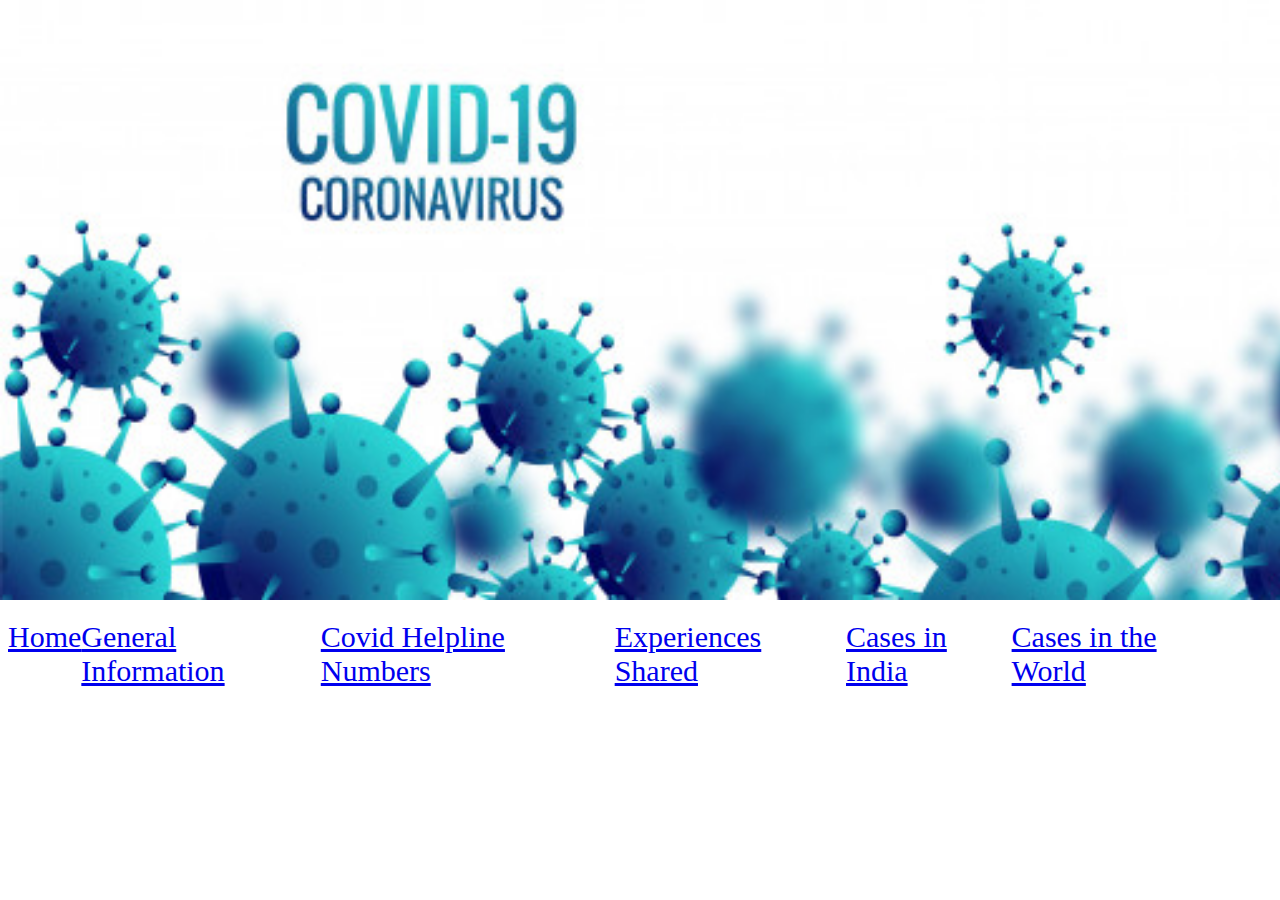
<file: index.html>
<!DOCTYPE html><html><head>
    <script src="p5.js"></script>
    <script src="p5.dom.min.js"></script>
    <script src="p5.sound.min.js"></script>
<script src="./p5.play.js"></script>
    <link rel="stylesheet" type="text/css" href="style.css">
    <meta charset="utf-8">

    <title>All in one Novel Coronavirus </title>

  </head>
  <body>
      <div class = "master">
      
      <div class = "index"><a href = "index.html">Home</a>
      <div class = "gk"><a href = "gk.html">General Information</a></div>
      <div class = "numbers"><a href = "numbers.html">Covid Helpline Numbers</a></div>
      <div class = "videos"><a href = "videos.html">Experiences Shared</a></div>
      <div class = "casesI"><a href = "https://covidindia.org/#">Cases in India</a></div>
      <div class = "casesW"><a href = "https://www.worldometers.info/coronavirus/">Cases in the World</a></div>
      
      </div>


      </div>
</body></html>
</file>
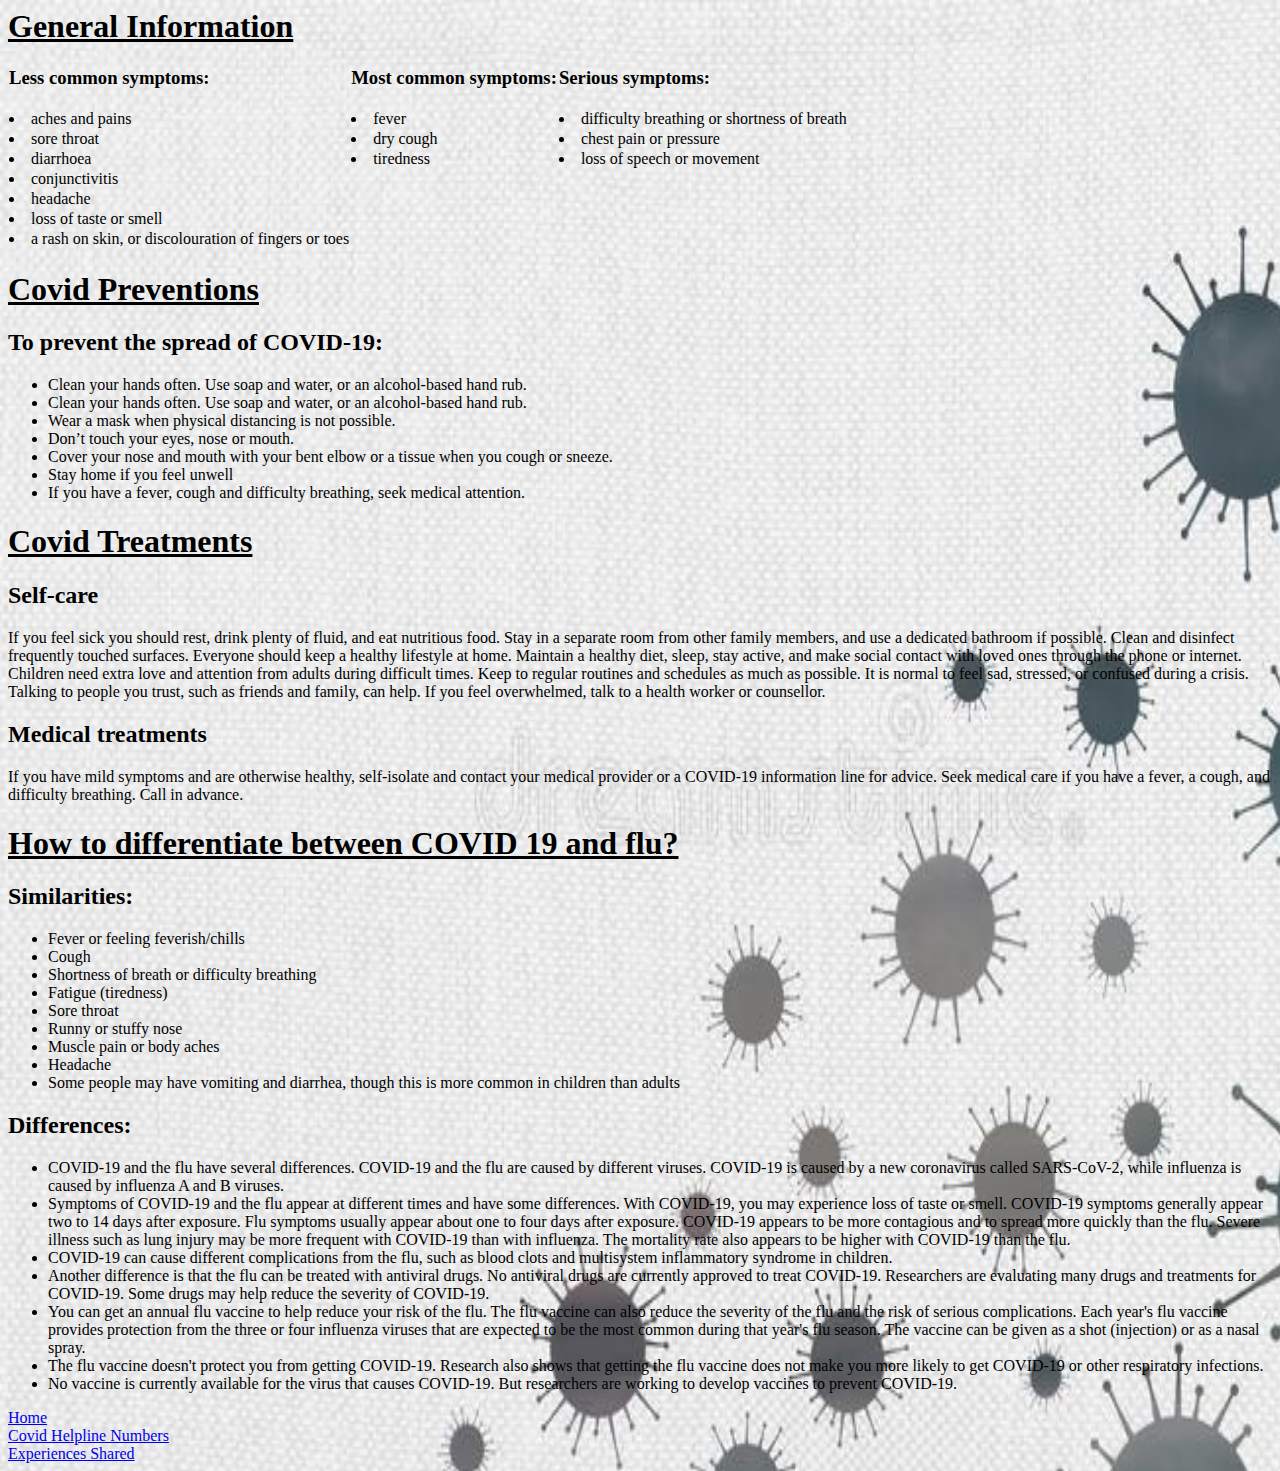
<file: gk.html>
<html>
    <head>
        <title>Everything about Covid</title>
        <style>
            table {
                border-spacing: 0px;
            }

            </style>


    </head>
    <body>
        <style>
            body {
              background-image: url('bg4.jpg');
              background-size:1575px 1500px;
              background-repeat: no-repeat;
              
            }
            </style>
            <h1><u>General Information</u></h1>

            <table class="center">
                
                <tr>
                    <td><h3>Less common symptoms:</h3></td>
                    <td><h3>Most common symptoms:</h3></td>
                    <td><h3>Serious symptoms:</h3></td>
                </tr>
                <tr>
                    <td><li>aches and pains</li></td>
                    <td><li>fever</li></td>
                    <td><li>difficulty breathing or shortness of breath</li></td>
                </tr>
                <tr>
                    <td><li>sore throat</li></td>
                    <td><li>dry cough</li></td>
                    <td><li>chest pain or pressure</li></td>
                </tr>
                <tr>
                    <td><li>diarrhoea</li></td>
                    <td><li>tiredness</li></td>
                    <td><li>loss of speech or movement</li></td>
                </tr>

                    <tr><td><li>conjunctivitis</li></td></tr>
                    <tr><td><li>headache</li></td></tr>
                    <tr><td><li>loss of taste or smell</li></td></tr>
                    <tr><td><li>a rash on skin, or discolouration of fingers or toes</li></td></tr>

            </table>

        <h1><u>Covid Preventions</u></h1>
            <h2>To prevent the spread of COVID-19:</h2>
            <ul><li>Clean your hands often. Use soap and water, or an alcohol-based hand rub.</li>
            <li>Clean your hands often. Use soap and water, or an alcohol-based hand rub.</li>
            <li>Wear a mask when physical distancing is not possible.</li>
            <li>Don’t touch your eyes, nose or mouth.</li>
            <li>Cover your nose and mouth with your bent elbow or a tissue when you cough or sneeze.</li>
            <li>Stay home if you feel unwell</li>
            <li>If you have a fever, cough and difficulty breathing, seek medical attention.</li></ul>

            <h1><u>Covid Treatments</u></h1>
            <h2>Self-care</h2>
            <p> If you feel sick you should rest, drink plenty of fluid, and eat nutritious food. Stay in a separate room from other 
                family members, and use a dedicated bathroom if possible. Clean and disinfect frequently touched surfaces.
                Everyone should keep a healthy lifestyle at home. Maintain a healthy diet, sleep, stay active, and make social contact
                with loved ones through the phone or internet. Children need extra love and attention from adults during difficult times. 
                Keep to regular routines and schedules as much as possible.
                It is normal to feel sad, stressed, or confused during a crisis. Talking to people you trust, such as friends and family,
                can help. If you feel overwhelmed, talk to a health worker or counsellor.
                </p>
            <h2>Medical treatments</h2>
            <p>If you have mild symptoms and are otherwise healthy, self-isolate and contact your medical provider or a COVID-19 
                information line for advice.
                Seek medical care if you have a fever, a cough, and difficulty breathing. Call in advance.
                </p>

        <h1><u>How to differentiate between COVID 19 and flu?</u></h1>
            <h2>Similarities:</h2>
            <ul><li>Fever or feeling feverish/chills</li>
            <li>Cough</li>
            <li>Shortness of breath or difficulty breathing</li>
            <li>Fatigue (tiredness)</li>
            <li>Sore throat</li>
            <li>Runny or stuffy nose</li>
            <li>Muscle pain or body aches</li>
            <li>Headache</li>
            <li>Some people may have vomiting and diarrhea, though this is more common in children than adults</li></ul>

            <h2>Differences:</h2>
            <ul><li>COVID-19 and the flu have several differences. COVID-19 and the flu are caused by different viruses. COVID-19 is 
                caused by a new coronavirus called SARS-CoV-2, while influenza is caused by influenza A and B viruses.</li>
            <li>Symptoms of COVID-19 and the flu appear at different times and have some differences. With COVID-19, you may experience 
                loss of taste or smell. COVID-19 symptoms generally appear two to 14 days after exposure. Flu symptoms usually appear 
                about one to four days after exposure. COVID-19 appears to be more contagious and to spread more quickly than the flu. 
                Severe illness such as lung injury may be more frequent with COVID-19 than with influenza. The mortality rate also 
                appears to be higher with COVID-19 than the flu.</li>
            <li>COVID-19 can cause different complications from the flu, such as blood clots and multisystem inflammatory syndrome in 
                children.</li>
            <li>Another difference is that the flu can be treated with antiviral drugs. No antiviral drugs are currently approved to 
                treat COVID-19. Researchers are evaluating many drugs and treatments for COVID-19. Some drugs may help reduce the 
                severity of COVID-19.</li>
            <li>You can get an annual flu vaccine to help reduce your risk of the flu. The flu vaccine can also reduce the severity 
                of the flu and the risk of serious complications. Each year's flu vaccine provides protection from the three or four 
                influenza viruses that are expected to be the most common during that year's flu season. The vaccine can be given as 
                a shot (injection) or as a nasal spray.</li>
            <li>The flu vaccine doesn't protect you from getting COVID-19. Research also shows that getting the flu vaccine does not 
                make you more likely to get COVID-19 or other respiratory infections.</li>
            <li>No vaccine is currently available for the virus that causes COVID-19. But researchers are working to develop vaccines 
                to prevent COVID-19.</li></ul>
            
          
        

        <a href = "index.html">Home</a><br>
        <a href = "numbers.html">Covid Helpline Numbers</a><br>
        <a href = "videos.html">Experiences Shared</a>

    </body>
</html>
</file>
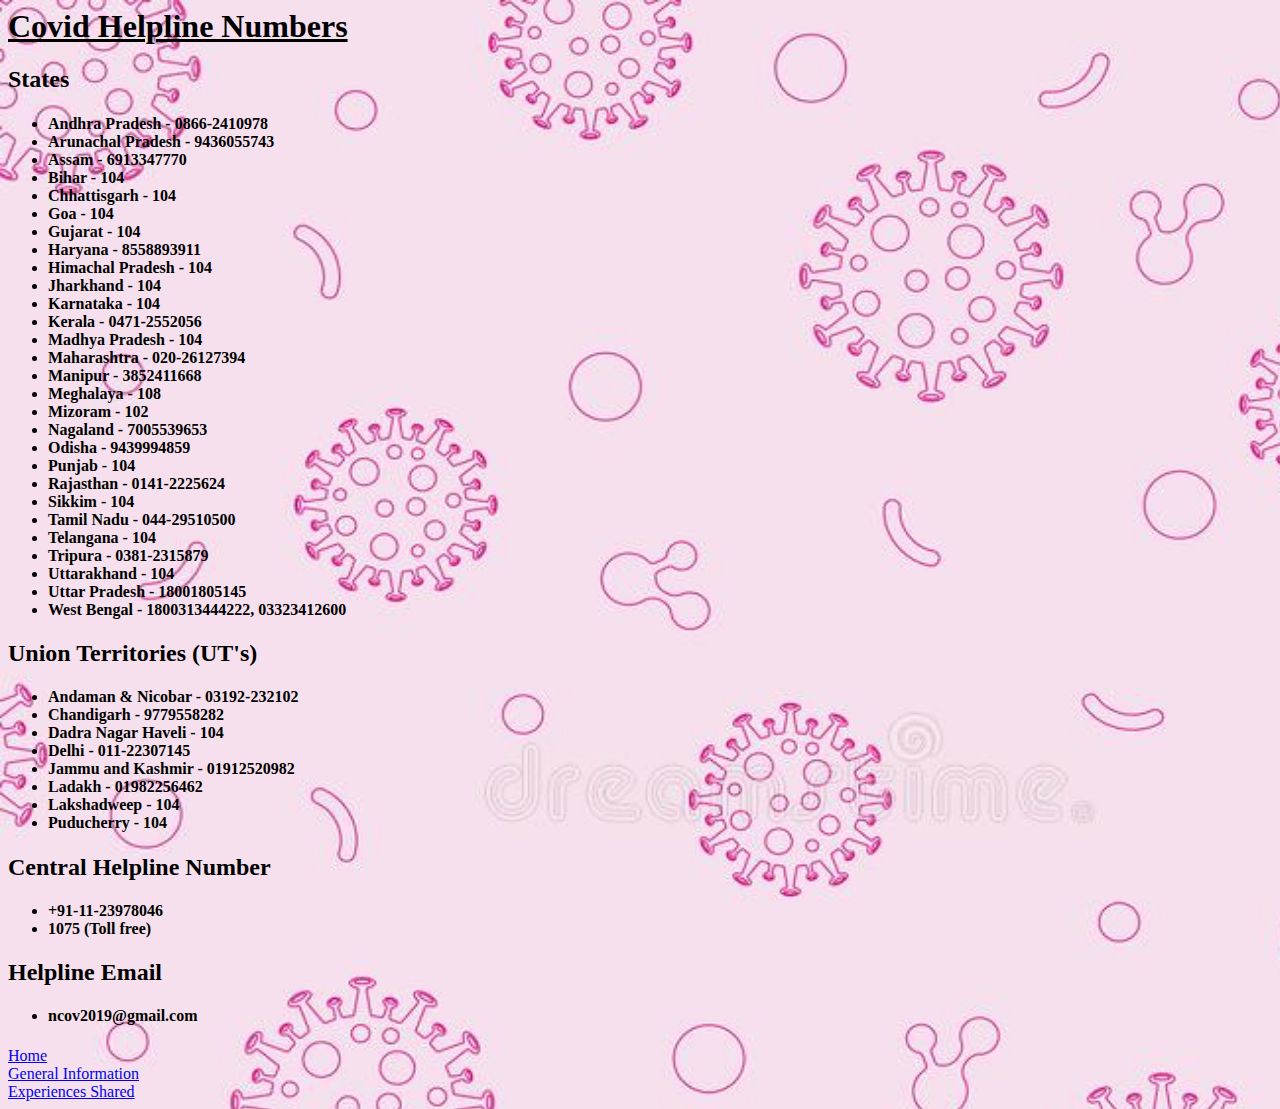
<file: numbers.html>
<html>
    <head>
        <title>Helpline Numbers</title>

    </head>
    <body>
        <style>
            body {
              background-image: url('bg3.jpg');
              background-size:1575px 1500px;
              background-repeat: no-repeat;
              
            }
            </style>

        <h1><u>Covid Helpline Numbers</u></h1>

            <h2>States</h2>
        <h4><ul><li>Andhra Pradesh - 0866-2410978</li>
            <li>Arunachal Pradesh - 9436055743</li>
            <li>Assam - 6913347770</li>
            <li>Bihar - 104</li>
            <li>Chhattisgarh - 104</li>
            <li>Goa - 104</li>
            <li>Gujarat - 104</li>
            <li>Haryana - 8558893911</li>
            <li>Himachal Pradesh - 104</li>
            <li>Jharkhand - 104</li>
            <li>Karnataka - 104</li>
            <li>Kerala - 0471-2552056</li>
            <li>Madhya Pradesh - 104</li>
            <li>Maharashtra - 020-26127394</li>
            <li>Manipur - 3852411668</li>
            <li>Meghalaya - 108</li>
            <li>Mizoram - 102</li>
            <li>Nagaland - 7005539653</li>
            <li>Odisha - 9439994859</li>
            <li>Punjab - 104</li>
            <li>Rajasthan - 0141-2225624</li>
            <li>Sikkim - 104</li>
            <li>Tamil Nadu - 044-29510500</li>
            <li>Telangana - 104</li>
            <li>Tripura - 0381-2315879</li>
            <li>Uttarakhand - 104</li>
            <li>Uttar Pradesh - 18001805145</li>
            <li>West Bengal - 1800313444222, 03323412600</li></ul></h4>

            <h2>Union Territories (UT's)</h2>
        <h4><ul><li>Andaman & Nicobar - 03192-232102</li>
            <li>Chandigarh - 9779558282</li>
            <li>Dadra Nagar Haveli - 104</li>
            <li>Delhi - 011-22307145</li>
            <li>Jammu and Kashmir - 01912520982</li>
            <li>Ladakh - 01982256462</li>
            <li>Lakshadweep - 104</li>
            <li>Puducherry - 104</li></ul></h4>

            <h2>Central Helpline Number</h2>
            <h4><ul><li>+91-11-23978046</li>
                <li>1075 (Toll free)</li></ul></h4>

                <h2>Helpline Email</h2>
                <h4><ul><li>ncov2019@gmail.com</li></ul></h4>
        
            <a href = "index.html">Home</a><br>
            <a href = "gk.html">General Information</a><br>
            <a href = "videos.html">Experiences Shared</a>

    </body>
</html>
</file>
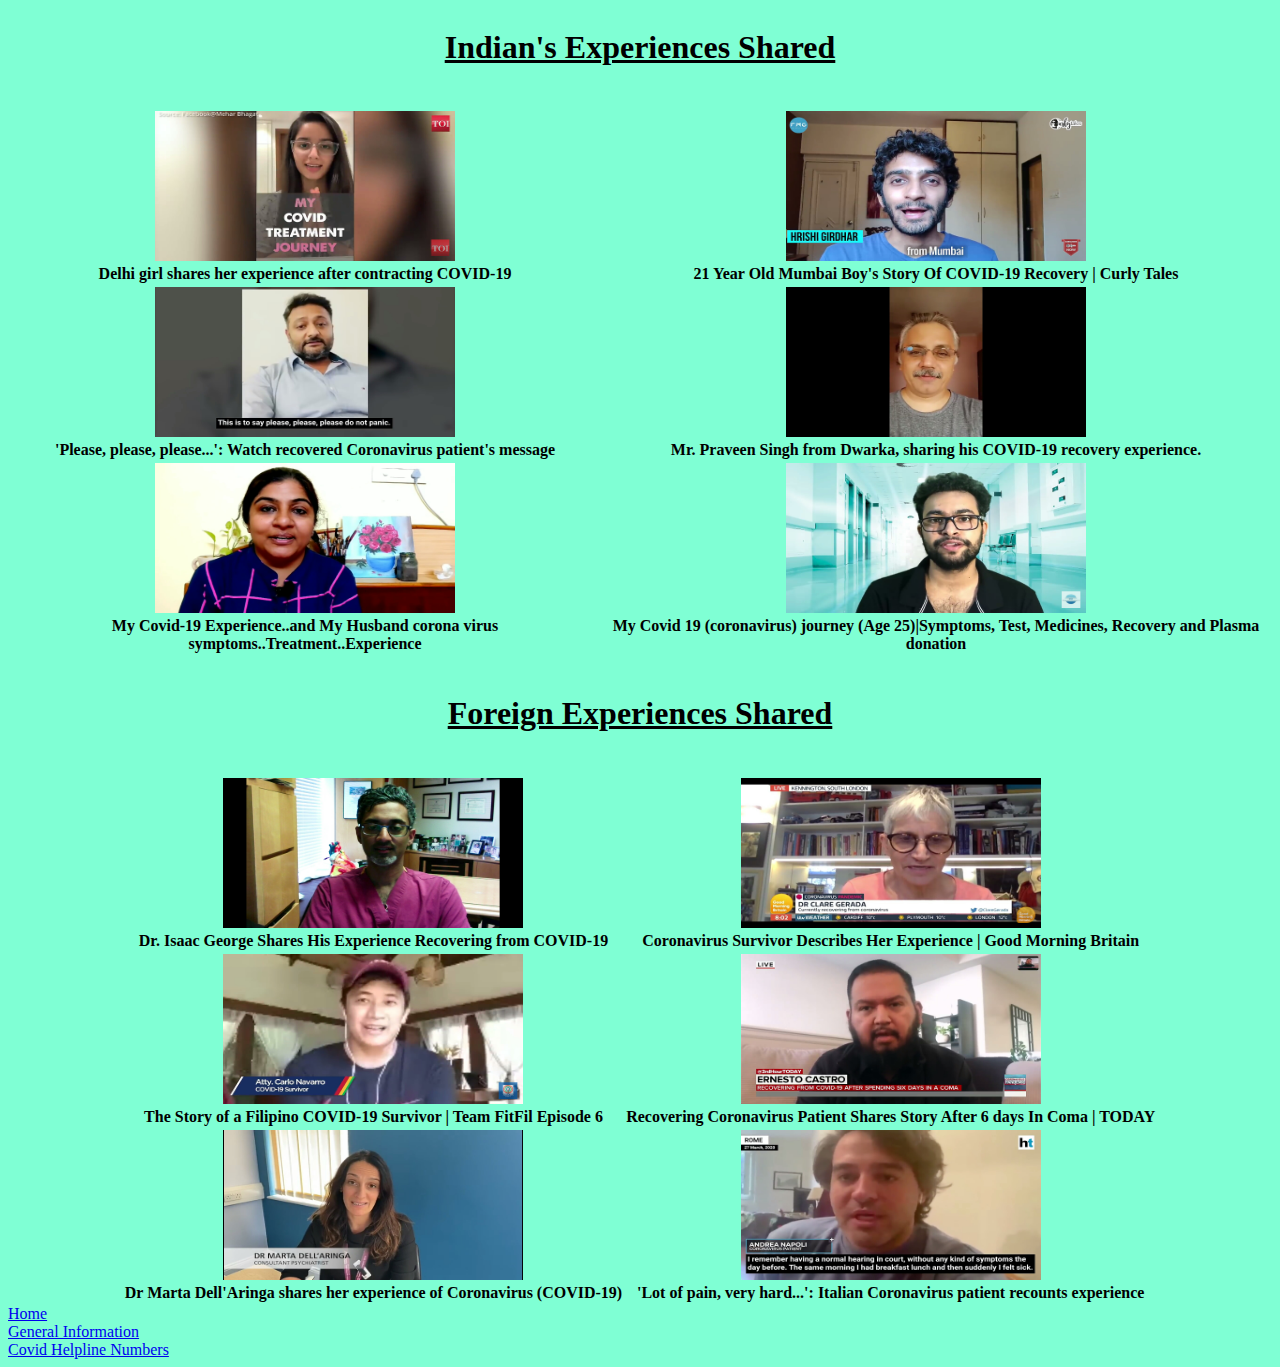
<file: videos.html>
<html>
    <head>
        <title>Videos</title>
        <style>
            
            table.center {
              margin-left: auto;
              margin-right: auto;
            }
            </style>

    </head>
    <body>
        <style>
        body {
            background-color:aquamarine;
          }
        </style>
          
          

        <br>
        <table class="center">
              <tr><th><h1><u>Indian's Experiences Shared</u></h1></th></tr>
        </table><br>

        <table class="center">
              <th><a href = "https://youtu.be/fACNSGA79ZQ"><img src = "delhigirl.jpg" width = 300 height = 150/></th></a>
              <th><a href = "https://youtu.be/Eh8BOSu5JVw"><img src = "21boy.jpg" width = 300 height = 150/></a></th>
            </tr>
            <tr>
              <th>Delhi girl shares her experience after contracting COVID-19</th>
              <th>21 Year Old Mumbai Boy's Story Of COVID-19 Recovery | Curly Tales</th>
            </tr>
            <tr>
                <th><a href = "https://youtu.be/BIf1ZTBcnGs"><img src = "please.jpg" width = 300 height = 150/></a></th>
                <th><a href = "https://youtu.be/eZhAlGfLCvc"><img src = "uncle.jpg" width = 300 height = 150/></a></th>
              </tr>
            <tr>
                <th>'Please, please, please...': Watch recovered Coronavirus patient's message</th>
                <th>Mr. Praveen Singh from Dwarka, sharing his COVID-19 recovery experience.</th>
            </tr>

            <tr>
                <th><a href = "https://youtu.be/mSsLjGo0iRw"><img src = "housewife.jpg" width = 300 height = 150/></a></th>
                <th><a href = "https://youtu.be/Gf535t_TeKY"><img src = "25boy.jpg" width = 300 height = 150/></a></th>
            </tr>
            <tr>
                <th>My Covid-19 Experience..and My Husband corona virus symptoms..Treatment..Experience</th>
                <th>My Covid 19 (coronavirus) journey (Age 25)|Symptoms, Test, Medicines, Recovery and Plasma donation</th>
            </tr>
        </table><br><br>

        <table class="center">
        <tr><th><h1><u>Foreign Experiences Shared</u></h1></th></tr>
        </table><br>

        <table class="center">
            <tr>
                <th><a href = "https://youtu.be/sFiy4kvRcSs"><img src = "isaac.jpg" width = 300 height = 150/></a></th>
                <th><a href = "https://youtu.be/b3FW7fj-Kcc"><img src = "british.jpg" width = 300 height = 150/></a></th>
            </tr>
            <tr>
                <th>Dr. Isaac George Shares His Experience Recovering from COVID-19</th>
                <th>Coronavirus Survivor Describes Her Experience | Good Morning Britain</th>
            </tr>
            <tr>
                <th><a href = "https://youtu.be/3NZlwbtPedU"><img src = "1.jpg" width = 300 height = 150/></a></th>
                <th><a href = "https://youtu.be/g3Z9mKTZj9M"><img src = "coma.jpg" width = 300 height = 150/></a></th>
            </tr>
            <tr>
                <th>The Story of a Filipino COVID-19 Survivor | Team FitFil Episode 6</th>
                <th>Recovering Coronavirus Patient Shares Story After 6 days In Coma | TODAY</th>
            </tr>
            <tr>
                <th><a href = "https://youtu.be/eLUMkeyE7mU"><img src = "dr.jpg" width = 300 height = 150/></a></th>
                <th><a href = "https://youtu.be/PPItM3zVJH8"><img src = "italy.jpg" width = 300 height = 150/></a></th>
            </tr>
            <tr>
                <th>Dr Marta Dell'Aringa shares her experience of Coronavirus (COVID-19)</th>
                <th>'Lot of pain, very hard...': Italian Coronavirus patient recounts experience</th>
            </tr>
            
        </table>




        <a href = "index.html">Home</a><br>
        <a href = "gk.html">General Information</a><br>
        <a href = "numbers.html">Covid Helpline Numbers</a><br>

    </body>
</html>
</file>
<file: style.css>
.index{
  display:flex;
  flex-direction:row;
  justify-content:space-between;
  margin-right:40px;
  margin-top:620px;
  font-size:30px;
}


body{
  background-image:url("bg.jpg");
  background-size:1575px 600px;
  background-repeat:no-repeat;
}

/*.gk{
  background-image:url("bg2.jpg");
  background-size:1575px 400px;
  opacity: 0.6;
  background-repeat:no-repeat;
}*/
</file>
